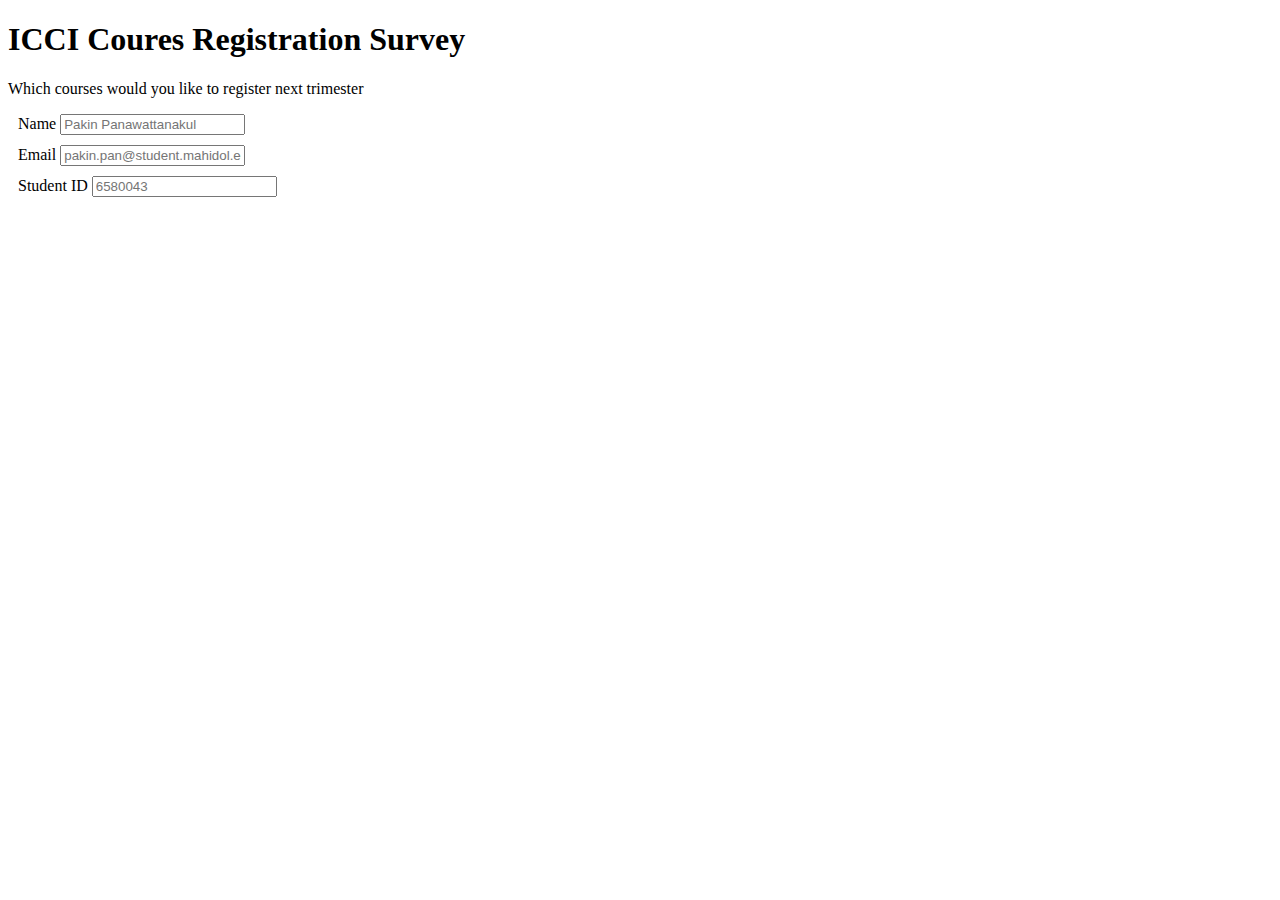
<file: index.html>
<!DOCTYPE html>
<html lang="en">
  <head>
    <meta charset="UTF-8">
    <title>Survey Form</title>
    <link rel="stylesheet" href="styles.css">
  </head>
  <body>
    <div id="heading">
      <h1 id="title">ICCI Coures Registration Survey</h1>
      <p id ="discription">Which courses would you like to register next trimester</p>
    </div>
    <div>
      <form id="survey-form" >
        <label id="name-label" for="name"> Name
          <input type="text" id = "name" name="name" placeholder="Pakin Panawattanakul">
        </label>
        <label for="email" id="email-label"> Email
          <input type="email" id="email" name="email" placeholder="pakin.pan@student.mahidol.edu">
        </label>
        <label for="number" id="number-lebel">Student ID
          <input type="number" id="number" name="student-id" placeholder="6580043">
        </label>
        <label for="years">
        <label
        <input type="submit">
      </form>
    </div>
    
  </body>
</html>
</file>
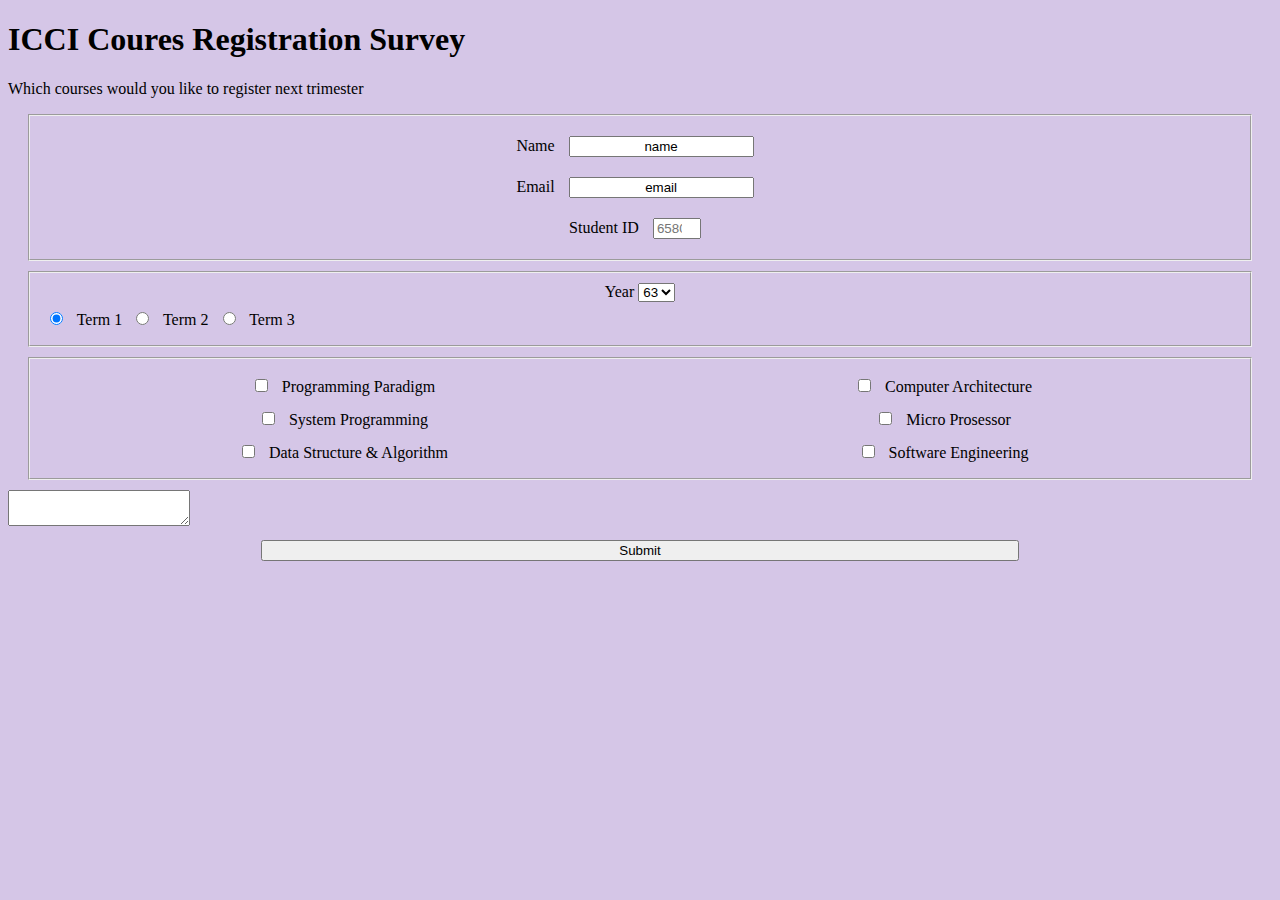
<file: Survey Form/index.html>
<!DOCTYPE html>
<html lang="en">
  <head>
    <meta charset="UTF-8">
    <title>Survey Form</title>
    <link rel="stylesheet" href="styles.css">
  </head>
  <body>
    <div id="heading">
      <h1 id="title">ICCI Coures Registration Survey</h1>
      <p id ="description">Which courses would you like to register next trimester</p>
    </div>
    <div>
      <form id="survey-form" >
        <fieldset>
          <label id="name-label" for="name"> Name
            <input type="text" id = "name" value="name" placeholder="Pakin Panawattanakul" required>
          </label>
          <label for="email" id="email-label"> Email
            <input type="email" id="email" value="email" placeholder="pakin.pan@student.mahidol.edu" required>
          </label>
          <label for="number" id="number-label">Student ID
            <input type="number" id="number" value="student-id" placeholder="6580043" min="6" max="7" required>
          </label>
        </fieldset>
        <fieldset>
          <label for="dropdown"> Year
            <select id="dropdown" name="Year">
              <option id="63">63</option>
              <option id="64">64</option>
              <option id="65">65</option>
              <option id="66">66</option>
            </select>
          </label>
          <label type="radio">
            <input type="radio" name="term" value="term1" checked> Term 1
          </label>
          <label type="radio">
            <input type="radio" name="term" value="term2"}> Term 2
          </label>
          <label type="radio">
            <input type="radio" name="term" value="term3"> Term 3
          </label>
        </fieldset>
        <fieldset class="checkbox-fieldset">
          <label><input type="checkbox" value="Programming Paradigm"> Programming Paradigm</label>
          <label><input type="checkbox" value="Computer Architecture"> Computer Architecture</label>
          <label><input type="checkbox" value="System Programming"> System Programming</label>
          <label><input type="checkbox" Value="Micro Prosessor"> Micro Prosessor</label>
          <label><input type="checkbox" value="Data Structure and Algorithm"> Data Structure & Algorithm</label>
          <label><input type="checkbox" value="Software Engineering"> Software Engineering</label>
        </fieldset>
        <textarea>
        </textarea>
        <input id="submit" type="submit">
      </form>
    </div>
    
  </body>
</html>
</file>
<file: styles.css>
label{
  display:block;
  margin: 10px;
}
</file>
<file: Survey Form/styles.css>
label{
  text-align:center;
  display: block;
}

fieldset{
  margin:10px 20px;
  padding:10px;
}

label[type="radio"]{
  display: inline-block;
}

input{
  text-align:center;
  margin:10px;
}

body{
  background-color: #D5C6E7;
  color: #000000;
}

input[type="submit"]{
  display:block;
  margin:10px auto;
  text-align: center;
  width:60%;
  min-width:300px;
}

.checkbox-fieldset {
    display: flex;
    flex-wrap: wrap;
}

.checkbox-fieldset label {
    flex-basis: 50%; 
}
</file>
